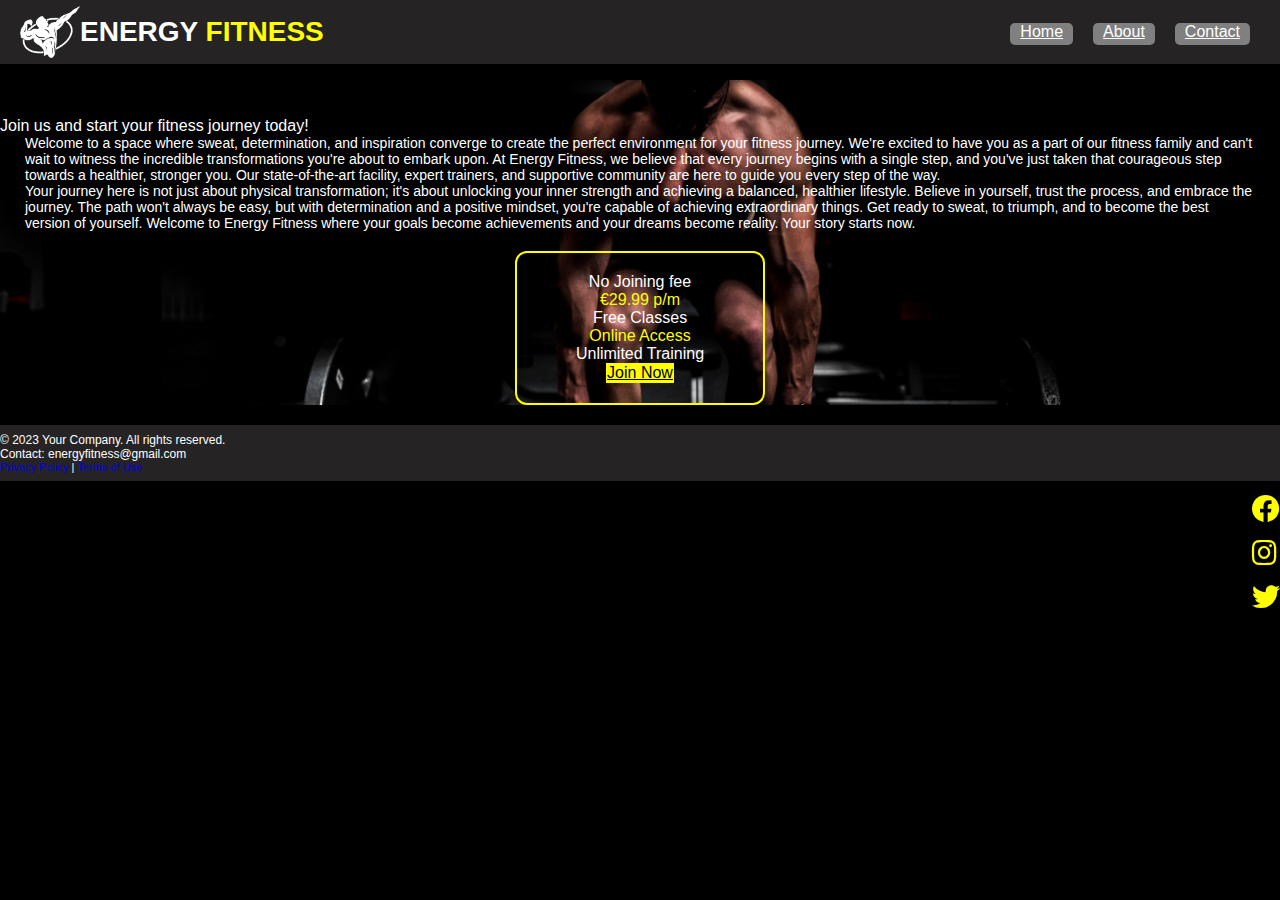
<file: index.html>
<!DOCTYPE html>
<html lang="en">

<head>

  <meta charset="UTF-8">
  <meta name="viewport" content="width=device-width, initial-scale=1.0">
  <link href="https://cdn.jsdelivr.net/npm/bootstrap@5.3.0-alpha3/dist/css/bootstrap.min.css" rel="stylesheet"
    integrity="sha384-KK94CHFLLe+nY2dmCWGMq91rCGa5gtU4mk92HdvYe+M/SXH301p5ILy+dN9+nJOZ" crossorigin="anonymous" />
  <link rel="stylesheet" href="https://cdnjs.cloudflare.com/ajax/libs/font-awesome/6.0.0-beta3/css/all.min.css">

  <link rel="stylesheet" href="assets/css/style.css">
  <title>Energy Fitness</title>
</head>


<!-- Navigation Bar -->
<header>
  <div class="header-logo-section">
  <img src="assets/Images/239-2392915_logo-gym-logo-png-white.png" alt="logo" />
  <h1 class="logo">
    ENERGY <span>FITNESS</span>
  </h1>
  </div>
  <nav class="navbar navbar-expand-lg bg-body-tertiary">
    <div>
      <ul class="navbar-nav">
        <li class="nav-item">
          <a class="nav-link active" aria-current="page" href="#">Home</a>
        </li>
        <li class="nav-item">
          <a class="nav-link" href="about.html">About</a>
        </li>

        <li class="nav-item">
          <a class="nav-link" href="contact.html">Contact</a>
        </li>
      </ul>
    </div>
    
  </nav>
</header>
<main>
  <section class="bg-dark text-white text-center">

    <div class="container-fluid hero">
      <h1 class="welcome-message">Welcome to Energy Fitness</h1>

      <p>Join us and start your fitness journey today!</p>
      <div class="row">

        <div class="gym-body">
          <div class="indtext">
            <p> Welcome to a space where sweat, determination, and inspiration converge to create the perfect
              environment
              for your fitness journey. We're excited to have you as a part of our fitness family and can't wait to
              witness the incredible transformations you're about to embark upon.
              At Energy Fitness, we believe that every journey begins with a single step, and you've just taken that
              courageous step towards a healthier, stronger you. Our state-of-the-art facility, expert trainers, and
              supportive community are here to guide you every step of the way.</p>
            <p>Your journey here is not just about physical transformation; it's about unlocking your inner strength and
              achieving a balanced, healthier lifestyle. Believe in yourself, trust the process, and embrace the
              journey.
              The path won't always be easy, but with determination and a positive mindset, you're capable of achieving
              extraordinary things.
              Get ready to sweat, to triumph, and to become the best version of yourself. Welcome to Energy Fitness
              where your goals become achievements and your dreams become reality. Your story starts now.
            </p>
          </div>
          <div class="box">
            <p>No Joining fee</p>
            <p class="color-value"> €29.99 p/m</p>
            <p>Free Classes</p>
            <p class="color-value">Online Access</p>
            <p>Unlimited Training</p>
            <div class="center-form">
              <a href="reg.html" class="btn btn-yellow">Join Now</a>
            </div>
          </div>
        </div>
        
      </div>
    </div>
  </section>
<aside class="social-media-section">
  <div class="social-media-icons">
    <a href="https://www.facebook.com/" class="text-white social-icons facebook"
  aria-label="click here to follow us on facebook"><i class="fab fa-facebook"></i></a>
  <a href="https://www.instagram.com/" class="text-white social-icons instagram"
  aria-label="click here to follow us on instagram"><i class="fab fa-instagram"></i></a>
  <a href="https://twitter.com/" class="text-white social-icons twitter" aria-label="click here to follow us on twitter"><i
    class="fab fa-twitter"></i></a>
  </div>
</aside>
</main>
<footer class="text-white text-center footer-section">
  <div class="container-fluid">
    <p>&copy; 2023 Your Company. All rights reserved.</p>
    <p>Contact: energyfitness@gmail.com</p>
    <p><a href="/privacy" class="text-white">Privacy Policy</a> | <a href="/terms" class="text-white">Terms of Use</a>
    </p>
  </div>
</footer>
</body>

</html>
</file>
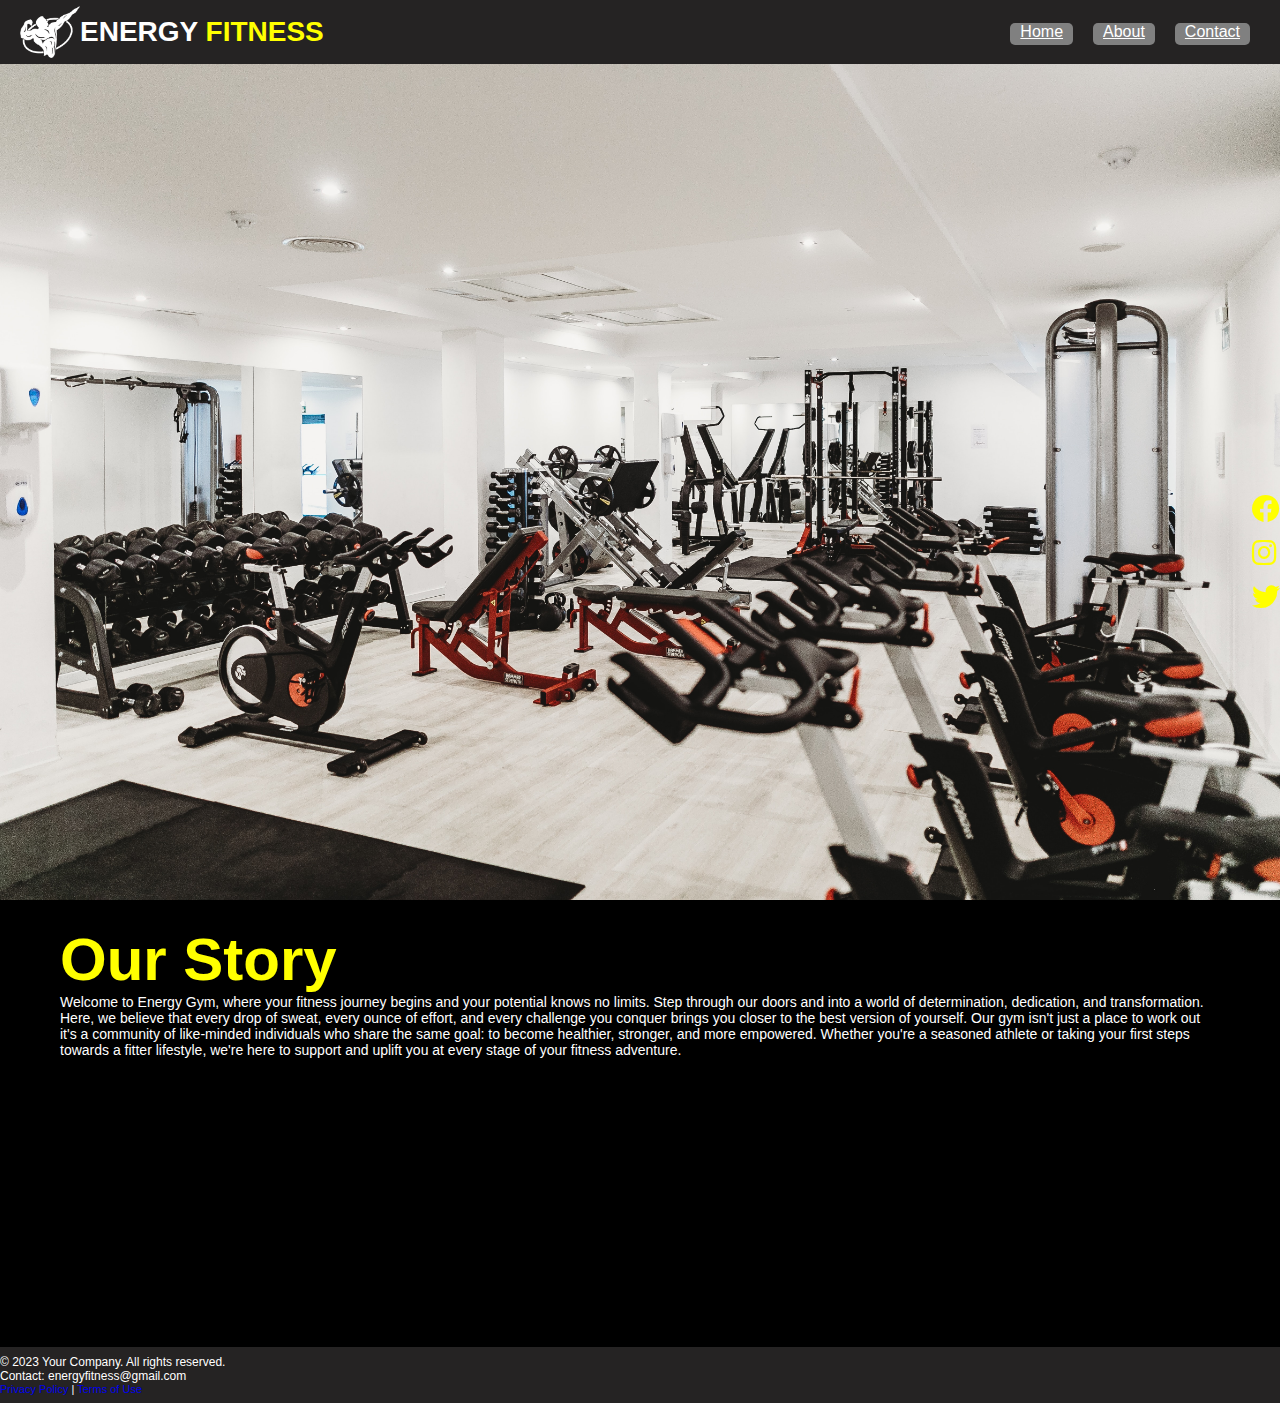
<file: about.html>
<!DOCTYPE html>
<html lang="en">

<head>
  <meta charset="UTF-8">
  <meta name="viewport" content="width=device-width, initial-scale=1.0">
  <link href="https://cdn.jsdelivr.net/npm/bootstrap@5.3.0-alpha3/dist/css/bootstrap.min.css" rel="stylesheet"
    integrity="sha384-KK94CHFLLe+nY2dmCWGMq91rCGa5gtU4mk92HdvYe+M/SXH301p5ILy+dN9+nJOZ" crossorigin="anonymous" />
  <link rel="stylesheet" href="https://cdnjs.cloudflare.com/ajax/libs/font-awesome/6.0.0-beta3/css/all.min.css">
  <link rel="stylesheet" href="assets/css/style.css">
  <title>About Energy Fitness</title>
</head>

<body>
  <header>
    <div class="header-logo-section">
      <img src="assets/Images/239-2392915_logo-gym-logo-png-white.png" alt="logo" />
      <h1 class="logo">
        ENERGY <span>FITNESS</span>
      </h1>
      </div>
    <nav class="navbar navbar-expand-lg bg-body-tertiary">


      <div>
        <ul class="navbar-nav">
          <li class="nav-item">
            <a class="nav-link" href="index.html">Home</a>

          </li>
          <li class="nav-item">
            <a class="nav-link" href="about.html">About</a>
          </li>

          <li class="nav-item">
            <a class="nav-link" href="contact.html">Contact</a>
          </li>
        </ul>

      </div>
    </nav>
  </header>
  <main>

    <section class="about">

    </section>
    <section class="about-info">
      <div class="container about-section">
        <div class="header about-header">
          <h2 class="our-story">Our Story</h2>
          <div class="center-form">
            <p class="about-content">Welcome to Energy Gym, where your fitness journey begins and your potential knows no limits. Step through
              our doors and into a world of determination, dedication, and transformation.
              Here, we believe that every drop of sweat, every ounce of effort, and every challenge you conquer brings
              you closer to the best version of yourself.
              Our gym isn't just a place to work out it's a community of like-minded individuals who share the same
              goal: to become healthier, stronger, and more empowered.
              Whether you're a seasoned athlete or taking your first steps towards a fitter lifestyle, we're here to
              support and uplift you at every stage of your fitness adventure.</p>
          </div>
        </div>

        <div class="map">
          <iframe
            src="https://www.google.com/maps/embed?pb=!1m18!1m12!1m3!1d2385.3654425578784!2d-6.424601422342047!3d53.28298847946106!2m3!1f0!2f0!3f0!3m2!1i1024!2i768!4f13.1!3m3!1m2!1s0x486774aee8d5f637%3A0xa8c8afd3b85a3c67!2s%C3%89nergie%20Fitness%20Citywest!5e0!3m2!1sen!2sie!4v1692801402598!5m2!1sen!2sie"
            width="300" height="225" style="border:0;" allowfullscreen="" loading="lazy"
            referrerpolicy="no-referrer-when-downgrade"></iframe>
        </div>
      </div>
    </section>
    <aside class="social-media-section">
      <div class="social-media-icons">
        <a href="https://www.facebook.com/" class="text-white social-icons facebook"
      aria-label="click here to follow us on facebook"><i class="fab fa-facebook"></i></a>
      <a href="https://www.instagram.com/" class="text-white social-icons instagram"
      aria-label="click here to follow us on instagram"><i class="fab fa-instagram"></i></a>
      <a href="https://twitter.com/" class="text-white social-icons twitter" aria-label="click here to follow us on twitter"><i
        class="fab fa-twitter"></i></a>
      </div>
    </aside>
  </main>
  <footer class="text-white text-center footer-section">
    <div class="container-fluid">
      <p>&copy; 2023 Your Company. All rights reserved.</p>
      <p>Contact: energyfitness@gmail.com</p>
      <p><a href="/privacy" class="text-white">Privacy Policy</a> | <a href="/terms" class="text-white">Terms of Use</a>
      </p>
    </div>
  </footer>
</body>

</html>
</file>
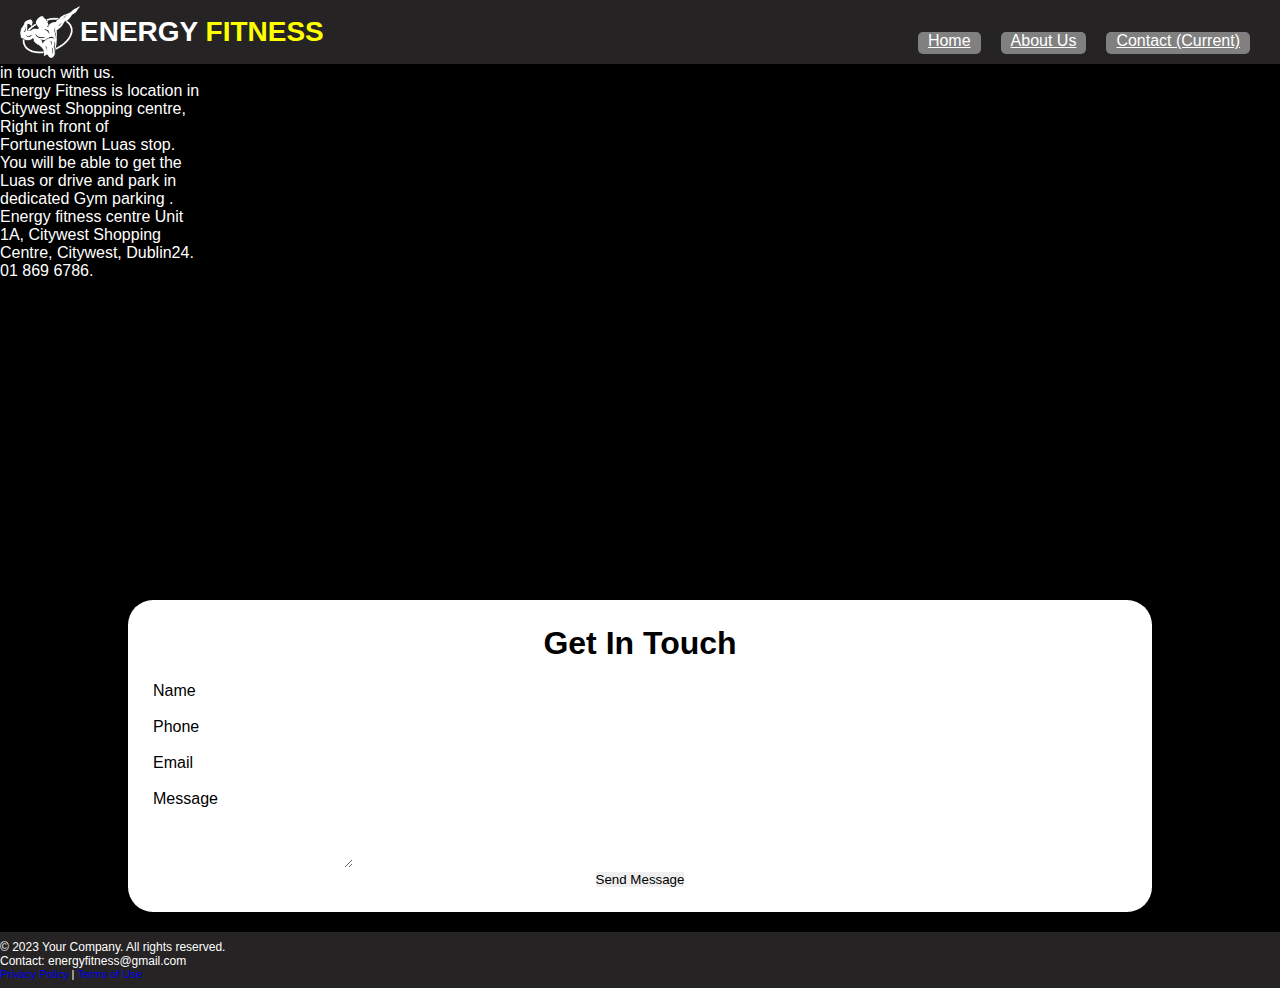
<file: contact.html>
<!DOCTYPE html>
<html lang="en">

<head>
    <meta charset="UTF-8">
    <meta name="viewport" content="width=device-width, initial-scale=1.0">
    <title>Contact - Energy Fitness</title>
    <link href="https://cdn.jsdelivr.net/npm/bootstrap@5.3.0-alpha3/dist/css/bootstrap.min.css" rel="stylesheet"
        integrity="sha384-KK94CHFLLe+nY2dmCWGMq91rCGa5gtU4mk92HdvYe+M/SXH301p5ILy+dN9+nJOZ" crossorigin="anonymous" />

    <!-- link to your custom CSS file -->
    <link rel="stylesheet" href="assets/css/style.css">
</head>

<body>
    <header>
        <div class="header-logo-section">
            <img src="../assets/Images/239-2392915_logo-gym-logo-png-white.png" alt="logo" />
            <h1 class="logo">
                ENERGY <span>FITNESS</span>
            </h1>
        </div>
        <nav class="navbar navbar-expand-lg bg-body-tertiary">
            <div class="container-fluid">
                <a class="navbar-brand" href="#"></a>
                <button class="navbar-toggler" type="button" data-bs-toggle="collapse" data-bs-target="#navbarNav"
                    aria-controls="navbarNav" aria-expanded="false" aria-label="Toggle navigation">
                    <span class="navbar-toggler-icon"></span>
                </button>
                
                <div class="collapse navbar-collapse" id="navbarNav">
                    <ul class="navbar-nav ml-auto">
                        <li class="nav-item">
                            <a class="nav-link" href="index.html">Home</a>
                        </li>

                        <li class="nav-item">
                            <a class="nav-link" href="about.html">About Us</a>
                        </li>
                        <li class="nav-item active">
                            <a class="nav-link" href="contact.html">Contact <span
                                    class="visually-hidden">(current)</span></a>
                        </li>
                    </ul>
                </div>
            </div>
        </nav>
    </header>
    <!-- Navigation Bar -->


    <!-- Contact Content -->
    <main class="section">
        <div class="container-fluid">
            <div class="row contactPage">
                <div class="row col-md-6">
                    <div class="mx-auto col custom-input">
                        <h2>Contact Us</h2>
                        <p>If you have any questions or inquiries, feel free to get in touch with us.</p>
                        <p>Energy Fitness is location in Citywest Shopping centre, Right in front of Fortunestown Luas stop.
                        </p>
                        <p>You will be able to get the Luas or drive and park in dedicated Gym parking .</p>
                        <p>Energy fitness centre
                            Unit 1A, Citywest Shopping Centre,
                            Citywest,
                            Dublin24.
                            01 869 6786.
                        </p>
                    </div>
                </div>
                <div class="row col-md-6">
                    <div>
    
                        <div>
                            <form class="form-section form-section-new col-md-12">
                                <h1 class="form-header">Get In Touch</h1>
                                <div class="row">
                                    <div class="col-md-6">
                                        <div>
                                            <div class="contact-labels">
                                                <label for="name" class="text-white form-label custom-input">Name</label>
                                            </div>
                                            <input type="text" class="form-control custom-input" id="name" name="name"
                                                required>
                                        </div>
                                        <div>
                                            <div class="contact-labels"><label for="phone"
                                                    class="text-white form-label custom-input">Phone</label></div>
                                            <input type="text" class="form-control custom-input" id="email" name="phone"
                                                required>
                                        </div>
                                        <div>
                                            <div class="contact-labels"><label for="email"
                                                    class="text-white form-label custom-input">Email</label></div>
                                            <input type="email" class="form-control custom-input" id="email" name="email" required>
                                        </div>
                                    </div>
                                    <div class="col-md-6">
                                        <div class="contact-labels"><label for="message"
                                                class="text-white form-label custom-input">Message</label></div>
                                        <textarea class="form-control custom-input" id="message" name="message" rows="4"
                                            cols="50" required></textarea>
                                    </div>
                                </div>
    
                                <div class="text-white form-group sendButton mt-3">
                                    <button type="submit" class="btn btn-primary">Send Message</button>
                                </div>
    
                            </form>
                        </div>
                    </div>
                </div>
            </div>
        </div>
        <aside class="social-media-section">
            <div class="social-media-icons">
              <a href="https://www.facebook.com/" class="text-white social-icons facebook"
            aria-label="click here to follow us on facebook"><i class="fab fa-facebook"></i></a>
            <a href="https://www.instagram.com/" class="text-white social-icons instagram"
            aria-label="click here to follow us on instagram"><i class="fab fa-instagram"></i></a>
            <a href="https://twitter.com/" class="text-white social-icons twitter" aria-label="click here to follow us on twitter"><i
              class="fab fa-twitter"></i></a>
            </div>
          </aside>
        </main>
    
    <!-- Footer -->
    <footer class="text-white text-center footer-section contact-footer">
        <div class="container-fluid">
          <p>&copy; 2023 Your Company. All rights reserved.</p>
          <p>Contact: energyfitness@gmail.com</p>
          <p><a href="/privacy" class="text-white">Privacy Policy</a> | <a href="/terms" class="text-white">Terms of Use</a>
          </p>
        </div>
      </footer>

    <script src="https://cdn.jsdelivr.net/npm/bootstrap@5.0.0/dist/js/bootstrap.bundle.min.js"></script>



</body>

</html>
</file>
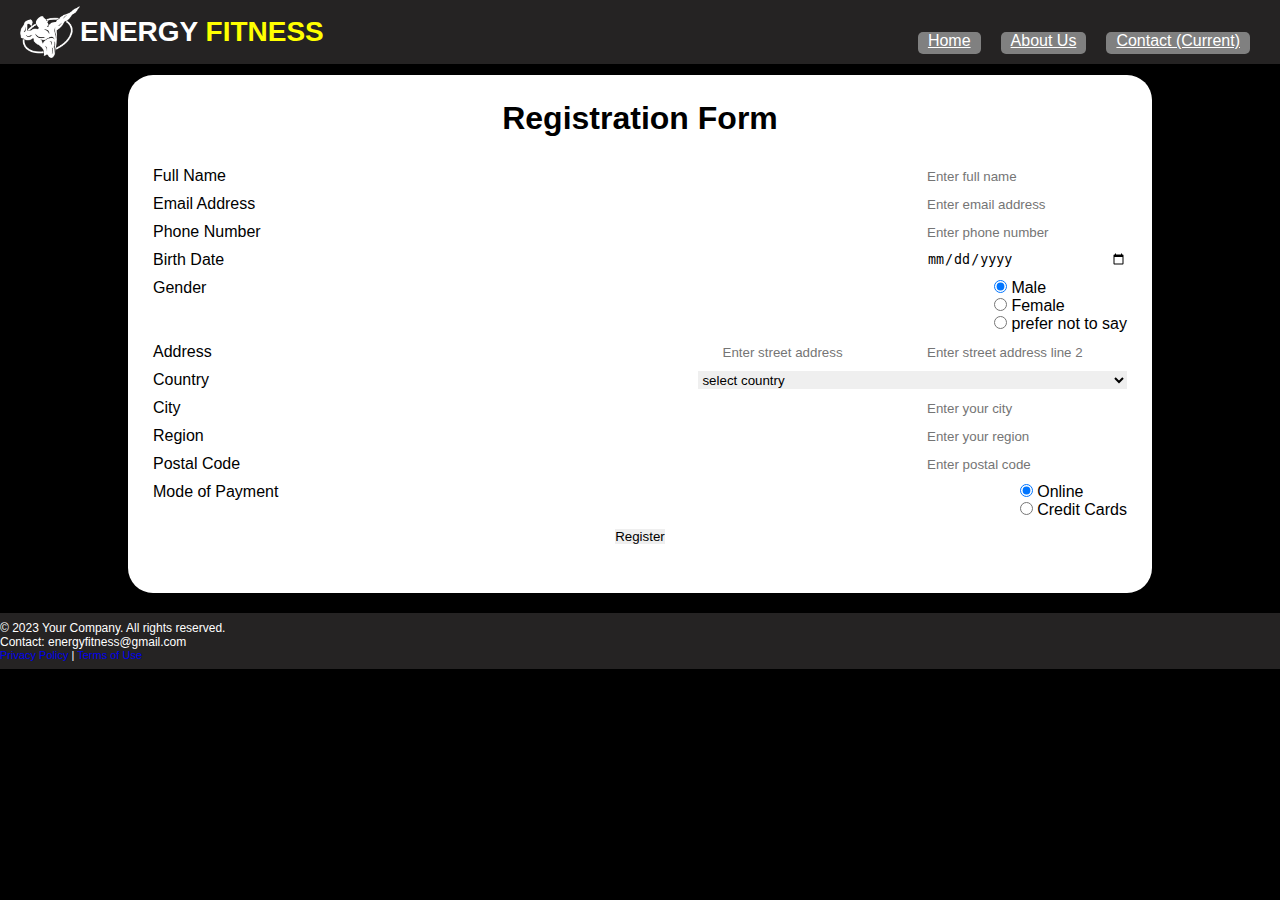
<file: reg.html>
<!DOCTYPE html>
<html lang="en">

<head>
  <meta charset="UTF-8">
  <meta name="viewport" content="width=device-width, initial-scale=1.0">
  <title>Contact - Energy Fitness</title>
  <link href="https://cdn.jsdelivr.net/npm/bootstrap@5.3.0-alpha3/dist/css/bootstrap.min.css" rel="stylesheet"
    integrity="sha384-KK94CHFLLe+nY2dmCWGMq91rCGa5gtU4mk92HdvYe+M/SXH301p5ILy+dN9+nJOZ" crossorigin="anonymous" />
  
  
    <!-- link to your custom CSS file -->
  <link rel="stylesheet" href="assets/css/style.css">
</head>

<body>
  <header>
    <div class="header-logo-section">
        <img src="assets/Images/239-2392915_logo-gym-logo-png-white.png" alt="logo" />
        <h1 class="logo">
            ENERGY <span>FITNESS</span>
        </h1>
    </div>
    <nav class="navbar navbar-expand-lg bg-body-tertiary">
        <div class="container-fluid">
            <a class="navbar-brand" href="#"></a>
            <button class="navbar-toggler" type="button" data-bs-toggle="collapse" data-bs-target="#navbarNav"
                aria-controls="navbarNav" aria-expanded="false" aria-label="Toggle navigation">
                <span class="navbar-toggler-icon"></span>
            </button>
            
            <div class="collapse navbar-collapse" id="navbarNav">
                <ul class="navbar-nav ml-auto">
                    <li class="nav-item">
                        <a class="nav-link" href="index.html">Home</a>
                    </li>

                    <li class="nav-item">
                        <a class="nav-link" href="about.html">About Us</a>
                    </li>
                    <li class="nav-item active">
                        <a class="nav-link" href="contact.html">Contact <span
                                class="visually-hidden">(current)</span></a>
                    </li>
                </ul>
            </div>
        </div>
    </nav>
</header>
 <main>
  <section class="container registration-header">
    <form action="/form/submit" method="post" class="form-section">
      <h1 class="form-header">Registration Form</h1>
      <div class="form-fields">
        <div>
          <label class="label-color">Full Name</label>
        </div>
        <!-- <div class="label-color">:</div> -->
        <input type="text" class="form-control custom-input" placeholder="Enter full name" required />
      </div>
      <div class="text-white form-group form-fields">
        <div>
          <label>Email Address</label>
        </div>
        <!-- <div class="label-color">:</div> -->
        <input type="text" class="form-control custom-input" placeholder="Enter email address" required />
      </div>
      <div class="column">
        <div class="text-white form-group form-fields">
          <div>
            <label>Phone Number</label>
          </div>
          <!-- <div class="label-color">:</div> -->
          <input type="number" class="form-control custom-input" placeholder="Enter phone number" required />
        </div>
        <div class="text-white form-group form-fields">
          <div>
            <label>Birth Date</label>
          </div>
          <!-- <div class="label-color">:</div> -->
          <input type="date" class="form-control custom-input" required />
        </div>
      </div>
      <div class="text-white form-group form-fields">
        <div><label>Gender</label></div>
        <div class="gender-option">
          <div class="gender">
            <input type="radio" id="check-male" name="gender" checked />
            <label for="check-male">Male</label>
          </div>
          <div class="gender">
            <input type="radio" id="check-female" name="gender" />
            <label for="check-female">Female</label>
          </div>
          <div class="gender">
            <input type="radio" id="check-other" name="gender" />
            <label for="check-other">prefer not to say</label>
          </div>
        </div>
      </div>
      <div class="text-white form-group form-fields">
        <div><label>Address</label></div>
        <div>
          <input type="text" class="form-control custom-input mb-2" placeholder="Enter street address" required />
          <input type="text" class="form-control custom-input" placeholder="Enter street address line 2" required />
        </div>
      </div>
      <div class="text-white form-group form-fields">
        <div>
          <label>Country</label>
        </div>
        <select class="form-select" id="country" name="country">
          <option>select country</option>
          <option value="AF">Afghanistan</option>
          <option value="AX">Aland Islands</option>
          <option value="AL">Albania</option>
          <option value="DZ">Algeria</option>
          <option value="AS">American Samoa</option>
          <option value="AD">Andorra</option>
          <option value="AO">Angola</option>
          <option value="AI">Anguilla</option>
          <option value="AQ">Antarctica</option>
          <option value="AG">Antigua and Barbuda</option>
          <option value="AR">Argentina</option>
          <option value="AM">Armenia</option>
          <option value="AW">Aruba</option>
          <option value="AU">Australia</option>
          <option value="AT">Austria</option>
          <option value="AZ">Azerbaijan</option>
          <option value="BS">Bahamas</option>
          <option value="BH">Bahrain</option>
          <option value="BD">Bangladesh</option>
          <option value="BB">Barbados</option>
          <option value="BY">Belarus</option>
          <option value="BE">Belgium</option>
          <option value="BZ">Belize</option>
          <option value="BJ">Benin</option>
          <option value="BM">Bermuda</option>
          <option value="BT">Bhutan</option>
          <option value="BO">Bolivia</option>
          <option value="BQ">Bonaire, Sint Eustatius and Saba</option>
          <option value="BA">Bosnia and Herzegovina</option>
          <option value="BW">Botswana</option>
          <option value="BV">Bouvet Island</option>
          <option value="BR">Brazil</option>
          <option value="IO">British Indian Ocean Territory</option>
          <option value="BN">Brunei Darussalam</option>
          <option value="BG">Bulgaria</option>
          <option value="BF">Burkina Faso</option>
          <option value="BI">Burundi</option>
          <option value="KH">Cambodia</option>
          <option value="CM">Cameroon</option>
          <option value="CA">Canada</option>
          <option value="CV">Cape Verde</option>
          <option value="KY">Cayman Islands</option>
          <option value="CF">Central African Republic</option>
          <option value="TD">Chad</option>
          <option value="CL">Chile</option>
          <option value="CN">China</option>
          <option value="CX">Christmas Island</option>
          <option value="CC">Cocos (Keeling) Islands</option>
          <option value="CO">Colombia</option>
          <option value="KM">Comoros</option>
          <option value="CG">Congo</option>
          <option value="CD">Congo, Democratic Republic of the Congo</option>
          <option value="CK">Cook Islands</option>
          <option value="CR">Costa Rica</option>
          <option value="CI">Cote D'Ivoire</option>
          <option value="HR">Croatia</option>
          <option value="CU">Cuba</option>
          <option value="CW">Curacao</option>
          <option value="CY">Cyprus</option>
          <option value="CZ">Czech Republic</option>
          <option value="DK">Denmark</option>
          <option value="DJ">Djibouti</option>
          <option value="DM">Dominica</option>
          <option value="DO">Dominican Republic</option>
          <option value="EC">Ecuador</option>
          <option value="EG">Egypt</option>
          <option value="SV">El Salvador</option>
          <option value="GQ">Equatorial Guinea</option>
          <option value="ER">Eritrea</option>
          <option value="EE">Estonia</option>
          <option value="ET">Ethiopia</option>
          <option value="FK">Falkland Islands (Malvinas)</option>
          <option value="FO">Faroe Islands</option>
          <option value="FJ">Fiji</option>
          <option value="FI">Finland</option>
          <option value="FR">France</option>
          <option value="GF">French Guiana</option>
          <option value="PF">French Polynesia</option>
          <option value="TF">French Southern Territories</option>
          <option value="GA">Gabon</option>
          <option value="GM">Gambia</option>
          <option value="GE">Georgia</option>
          <option value="DE">Germany</option>
          <option value="GH">Ghana</option>
          <option value="GI">Gibraltar</option>
          <option value="GR">Greece</option>
          <option value="GL">Greenland</option>
          <option value="GD">Grenada</option>
          <option value="GP">Guadeloupe</option>
          <option value="GU">Guam</option>
          <option value="GT">Guatemala</option>
          <option value="GG">Guernsey</option>
          <option value="GN">Guinea</option>
          <option value="GW">Guinea-Bissau</option>
          <option value="GY">Guyana</option>
          <option value="HT">Haiti</option>
          <option value="HM">Heard Island and Mcdonald Islands</option>
          <option value="VA">Holy See (Vatican City State)</option>
          <option value="HN">Honduras</option>
          <option value="HK">Hong Kong</option>
          <option value="HU">Hungary</option>
          <option value="IS">Iceland</option>
          <option value="IN">India</option>
          <option value="ID">Indonesia</option>
          <option value="IR">Iran, Islamic Republic of</option>
          <option value="IQ">Iraq</option>
          <option value="IE">Ireland</option>
          <option value="IM">Isle of Man</option>
          <option value="IL">Israel</option>
          <option value="IT">Italy</option>
          <option value="JM">Jamaica</option>
          <option value="JP">Japan</option>
          <option value="JE">Jersey</option>
          <option value="JO">Jordan</option>
          <option value="KZ">Kazakhstan</option>
          <option value="KE">Kenya</option>
          <option value="KI">Kiribati</option>
          <option value="KP">Korea, Democratic People's Republic of</option>
          <option value="KR">Korea, Republic of</option>
          <option value="XK">Kosovo</option>
          <option value="KW">Kuwait</option>
          <option value="KG">Kyrgyzstan</option>
          <option value="LA">Lao People's Democratic Republic</option>
          <option value="LV">Latvia</option>
          <option value="LB">Lebanon</option>
          <option value="LS">Lesotho</option>
          <option value="LR">Liberia</option>
          <option value="LY">Libyan Arab Jamahiriya</option>
          <option value="LI">Liechtenstein</option>
          <option value="LT">Lithuania</option>
          <option value="LU">Luxembourg</option>
          <option value="MO">Macao</option>
          <option value="MK">Macedonia, the Former Yugoslav Republic of</option>
          <option value="MG">Madagascar</option>
          <option value="MW">Malawi</option>
          <option value="MY">Malaysia</option>
          <option value="MV">Maldives</option>
          <option value="ML">Mali</option>
          <option value="MT">Malta</option>
          <option value="MH">Marshall Islands</option>
          <option value="MQ">Martinique</option>
          <option value="MR">Mauritania</option>
          <option value="MU">Mauritius</option>
          <option value="YT">Mayotte</option>
          <option value="MX">Mexico</option>
          <option value="FM">Micronesia, Federated States of</option>
          <option value="MD">Moldova, Republic of</option>
          <option value="MC">Monaco</option>
          <option value="MN">Mongolia</option>
          <option value="ME">Montenegro</option>
          <option value="MS">Montserrat</option>
          <option value="MA">Morocco</option>
          <option value="MZ">Mozambique</option>
          <option value="MM">Myanmar</option>
          <option value="NA">Namibia</option>
          <option value="NR">Nauru</option>
          <option value="NP">Nepal</option>
          <option value="NL">Netherlands</option>
          <option value="AN">Netherlands Antilles</option>
          <option value="NC">New Caledonia</option>
          <option value="NZ">New Zealand</option>
          <option value="NI">Nicaragua</option>
          <option value="NE">Niger</option>
          <option value="NG">Nigeria</option>
          <option value="NU">Niue</option>
          <option value="NF">Norfolk Island</option>
          <option value="MP">Northern Mariana Islands</option>
          <option value="NO">Norway</option>
          <option value="OM">Oman</option>
          <option value="PK">Pakistan</option>
          <option value="PW">Palau</option>
          <option value="PS">Palestinian Territory, Occupied</option>
          <option value="PA">Panama</option>
          <option value="PG">Papua New Guinea</option>
          <option value="PY">Paraguay</option>
          <option value="PE">Peru</option>
          <option value="PH">Philippines</option>
          <option value="PN">Pitcairn</option>
          <option value="PL">Poland</option>
          <option value="PT">Portugal</option>
          <option value="PR">Puerto Rico</option>
          <option value="QA">Qatar</option>
          <option value="RE">Reunion</option>
          <option value="RO">Romania</option>
          <option value="RU">Russian Federation</option>
          <option value="RW">Rwanda</option>
          <option value="BL">Saint Barthelemy</option>
          <option value="SH">Saint Helena</option>
          <option value="KN">Saint Kitts and Nevis</option>
          <option value="LC">Saint Lucia</option>
          <option value="MF">Saint Martin</option>
          <option value="PM">Saint Pierre and Miquelon</option>
          <option value="VC">Saint Vincent and the Grenadines</option>
          <option value="WS">Samoa</option>
          <option value="SM">San Marino</option>
          <option value="ST">Sao Tome and Principe</option>
          <option value="SA">Saudi Arabia</option>
          <option value="SN">Senegal</option>
          <option value="RS">Serbia</option>
          <option value="CS">Serbia and Montenegro</option>
          <option value="SC">Seychelles</option>
          <option value="SL">Sierra Leone</option>
          <option value="SG">Singapore</option>
          <option value="SX">Sint Maarten</option>
          <option value="SK">Slovakia</option>
          <option value="SI">Slovenia</option>
          <option value="SB">Solomon Islands</option>
          <option value="SO">Somalia</option>
          <option value="ZA">South Africa</option>
          <option value="GS">South Georgia and the South Sandwich Islands</option>
          <option value="SS">South Sudan</option>
          <option value="ES">Spain</option>
          <option value="LK">Sri Lanka</option>
          <option value="SD">Sudan</option>
          <option value="SR">Suriname</option>
          <option value="SJ">Svalbard and Jan Mayen</option>
          <option value="SZ">Swaziland</option>
          <option value="SE">Sweden</option>
          <option value="CH">Switzerland</option>
          <option value="SY">Syrian Arab Republic</option>
          <option value="TW">Taiwan, Province of China</option>
          <option value="TJ">Tajikistan</option>
          <option value="TZ">Tanzania, United Republic of</option>
          <option value="TH">Thailand</option>
          <option value="TL">Timor-Leste</option>
          <option value="TG">Togo</option>
          <option value="TK">Tokelau</option>
          <option value="TO">Tonga</option>
          <option value="TT">Trinidad and Tobago</option>
          <option value="TN">Tunisia</option>
          <option value="TR">Turkey</option>
          <option value="TM">Turkmenistan</option>
          <option value="TC">Turks and Caicos Islands</option>
          <option value="TV">Tuvalu</option>
          <option value="UG">Uganda</option>
          <option value="UA">Ukraine</option>
          <option value="AE">United Arab Emirates</option>
          <option value="GB">United Kingdom</option>
          <option value="US">United States</option>
          <option value="UM">United States Minor Outlying Islands</option>
          <option value="UY">Uruguay</option>
          <option value="UZ">Uzbekistan</option>
          <option value="VU">Vanuatu</option>
          <option value="VE">Venezuela</option>
          <option value="VN">Viet Nam</option>
          <option value="VG">Virgin Islands, British</option>
          <option value="VI">Virgin Islands, U.s.</option>
          <option value="WF">Wallis and Futuna</option>
          <option value="EH">Western Sahara</option>
          <option value="YE">Yemen</option>
          <option value="ZM">Zambia</option>
          <option value="ZW">Zimbabwe</option>
        </select>
      </div>
      <div class="text-white form-group form-fields">
        <div><label>City</label></div>
        <input type="text" class="form-control custom-input" placeholder="Enter your city" required />
      </div>

      <div class="text-white form-group form-fields">
        <div><label>Region</label></div>
        <input type="text" class="form-control custom-input" placeholder="Enter your region" required />
      </div>
      <div class="text-white form-group form-fields">
        <div> <label>Postal Code</label></div>
        <input type="number" class="form-control custom-input" placeholder="Enter postal code" required />
      </div>
      
      <div class="text-white form-group form-fields">
        <div> <label>Mode of Payment</label></div>
        <div class="payment-option">
          <div class="payment-option">
            <input type="radio" id="check-Online" name="Payment" checked />
            <label for="check-Online">Online</label>
          </div>
          <div class="payment-option">
            <input type="radio" id="check-credit" name="gender" />
            <label for="check-credit">Credit Cards</label>
          </div>
        </div>
      </div>

      <div class="text-white form-group registerbutton">
        <button type="submit" class="btn btn-primary">Register</button>
      </div>
    </form>

  </section>
  <aside class="social-media-section">
    <div class="social-media-icons">
      <a href="https://www.facebook.com/" class="text-white social-icons facebook"
    aria-label="click here to follow us on facebook"><i class="fab fa-facebook"></i></a>
    <a href="https://www.instagram.com/" class="text-white social-icons instagram"
    aria-label="click here to follow us on instagram"><i class="fab fa-instagram"></i></a>
    <a href="https://twitter.com/" class="text-white social-icons twitter" aria-label="click here to follow us on twitter"><i
      class="fab fa-twitter"></i></a>
    </div>
  </aside>
 </main>
  <footer class="text-white text-center footer-section">
    <div class="container-fluid">
      <p>&copy; 2023 Your Company. All rights reserved.</p>
      <p>Contact: energyfitness@gmail.com</p>
      <p><a href="/privacy" class="text-white">Privacy Policy</a> | <a href="/terms" class="text-white">Terms of Use</a>
      </p>
    </div>
  </footer>
</body>

</html>
</file>
<file: assets/css/style.css>
@import url('https://fonts.googleapis.com/css2?family=Lato:wght@300&family=Oswald&display=swap');
* {
    margin: 0;
    padding: 0;
    border: 0;
    box-sizing: border-box;
}
header {
    /* background-color: grey; */
    background-color: #252323;
    display:flex;
    justify-content: space-between;
    align-items: center;
    padding: 6px 20px;
    position: fixed;
    z-index: 1300;
    top: 0;
    width: 100%;
}
.nav {
    background-color: grey;
}
nav ul {
    list-style: none;
    text-transform: capitalize;
    display: flex; 
    
}
nav ul li {
    margin: 0 10px;
}
nav ul li :hover {
    color: yellow;

}
nav ul li a {
    background-color: grey;
    color:white !important;
    padding: 5px 10px;
    border-radius: 5px;
    /* box-shadow: 0px 0px 15px black; */
}
#logo {
    float: left;
    font-size: 280%;
}

/* hero image */
.hero {
    position: relative;
    background: url('../Images/hero-image.webp') center center no-repeat;
    background-size: cover;
    width: 100%;
    height: 100%;
}

/* index.html */
.index {
    position:relative;
    background-size: cover;
}

/* styles.css */

.col h1 {
       margin-top: 100px;
}
/* styles.css */

.box {
    width: 250px; 
    border: 2px solid yellow;
    padding: 20px 40px; 
    text-align: center; 
    margin: 20px auto; 
    border-radius: 12px;
    
}
.color-value {
    color: yellow !important;
}

.hero-text {
    text-align: center;
    position: absolute;
    top: 50%;
    left: 50%;
    transform: translate(-50%, -50%);
    color: white;
  }

/* about.html */
.about {
    position: relative;
    background: url('../Images/about-html.webp')center center no-repeat;
    background-size: cover;
    height: 100vh; 
}

/* contact.html */
.contact {
    position: relative;
    background: url('../assets/Images/contact-html.webp')center center no-repeat;
    background-size: cover;
    height: 70vh; 
}

body{ background:black;  font-family:arial; } 
p{ color:white} 

.custom-input {
    width: 200px; 
    color: black;
    /* margin-top: 25px; */
    
}
  .button {
        display: inline-block;
        background-color:white;
        padding: 10px;
        width: 150px;
        color: black;
        text-align: center;
        border: 4px double #cccccc;
        border-radius: 5px;
        font-size: 15px;
        cursor: pointer; 
        margin: 5px; 
      }
      .center-form{
        justify-content: center;
        display: flex;
        }
         .header {
            padding: 60px;
            text-align: left;
            color: white;
            font-size: 30px;
            /* position: sticky;
            z-index: 1300; */
          }
        

.indtext {
  text-align: left; 
  margin: 0 25px;
  font-size: 14px;
}



.boxposition {
    text-align: right;
  }

  .form-group {
   
    color: black;
    margin: 0 auto 1.5rem auto;
       display: flex;
    flex-wrap: wrap;
    justify-content: left;
}
.bg-body-tertiary {
    background-color: transparent !important;
}

.logo {
    color: #fff;
    font-size: 28px !important;
}
.about-section {
    display: flex;
    align-items: center;
}
.about-content {
    font-size: 14px !important;
}
.welcome-message {
    margin-top: 80px;
}
.social-media-icons {
    display: flex;
    flex-direction: column;
    position: absolute;
    right: 0;
    bottom:130px
}
.social-media-icons a {
    padding: 6px 0 !important;
    font-size: 28px;
    color: yellow !important;
}
.social-media-icons :hover {
    /* background-color: red;
    width: 50px;
    height: 20px;
    border-top-left-radius: 20px;
    border-bottom-left-radius: 20px; */
    color: #fff;
}

.social-media-section {
    position: fixed;
    right: 0;
    bottom: 150px;
}
.footer-section {
    width: 100%;
    padding: 8px 0;
    /* background-color: grey; */
    background-color: #252323;
    /* position: fixed;
    bottom: 0; */
}

.footer-section p { 
    font-size: 12px;
    margin: 0;
}
.footer-section :nth-last-child(1) {
    font-size: 11px;
}
.footer-section a {
    text-decoration: none !important;
}
.nav-link  {
    padding-top: 0 !important;
}
.registration-header {
    margin-top: 35px;
}
.form-fields {
    display: flex;
    justify-content: space-between;
    margin: 10px 0;
}
.label-color {
    color: #000;
}
.form-section {
    max-width: 80%;
    margin: 75px auto 20px;
    background-color: white;
    padding: 25px;
    border-radius: 25px;
}
.form-section-new {
    margin: 25% auto 20px !important;
}
.form-select {
    width: 44% !important;
}
.registration-header label {
    color: #000 !important;
}
.form-header {
    padding-bottom: 20px;
    text-align: center;
}
.registerbutton {
    justify-content: center !important;
}
.btn-yellow {
    color: black;
    background-color: yellow;
    border: 1px solid yellow;
}

.contact-labels label {
    color: #000 !important;
}
.sendButton {
    margin-bottom: 0 !important;
    justify-content: center;
}
.header-logo-section {
    display: flex;
    align-items: center;
}
.header-logo-section img {
    width: 60px;
}
.logo span {
    color: yellow;
}
.contactPage {
    justify-content: center;
    align-items: center;
}

.btn-yellow :hover {
    color: yellow !important;
    border: 1px solid yellow !important;
    background-color: transparent !important;
}
.our-story {
    font-size: 60px;
    color: yellow;
    font-weight: bold;
}
.about-header {
    padding-top: 25px;
}
.container.about-section {
    display: flex;
    flex-direction: column;

}
</file>
